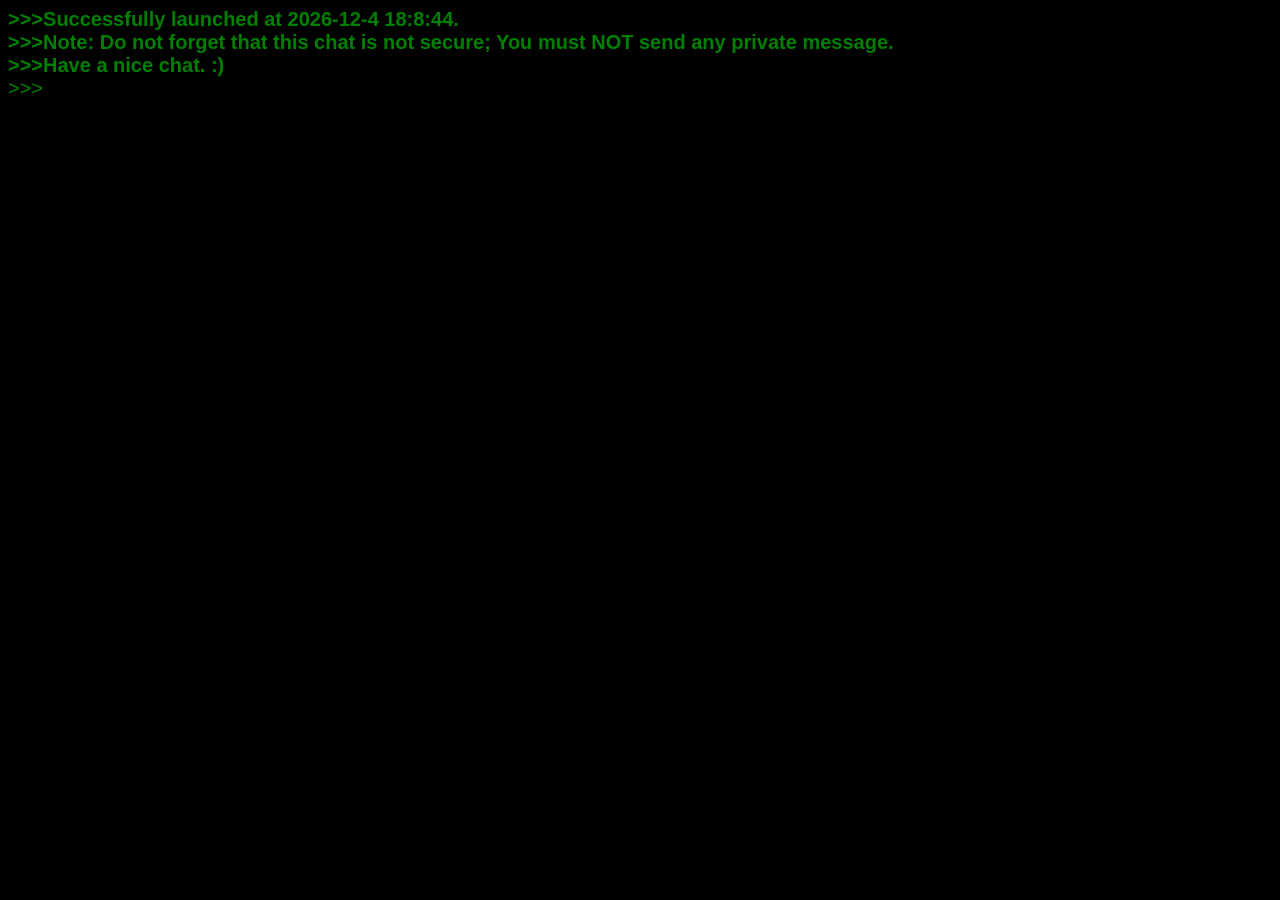
<file: static/index.html>
<!DOCTYPE html>
<html>
<head><title>Easy Chat -chatline</title><meta charset="utf-8"><link rel="stylesheet" type="text/css" href="style_index.css"></head>

<body>
<ul id="chatlist"></ul>
<form id="chat_form"><label for="ichat" id="chat_label">>>></label><input id="ichat" name="ichat"></form>
<script src="script_index.js"></script>
</body>
</html>
</file>
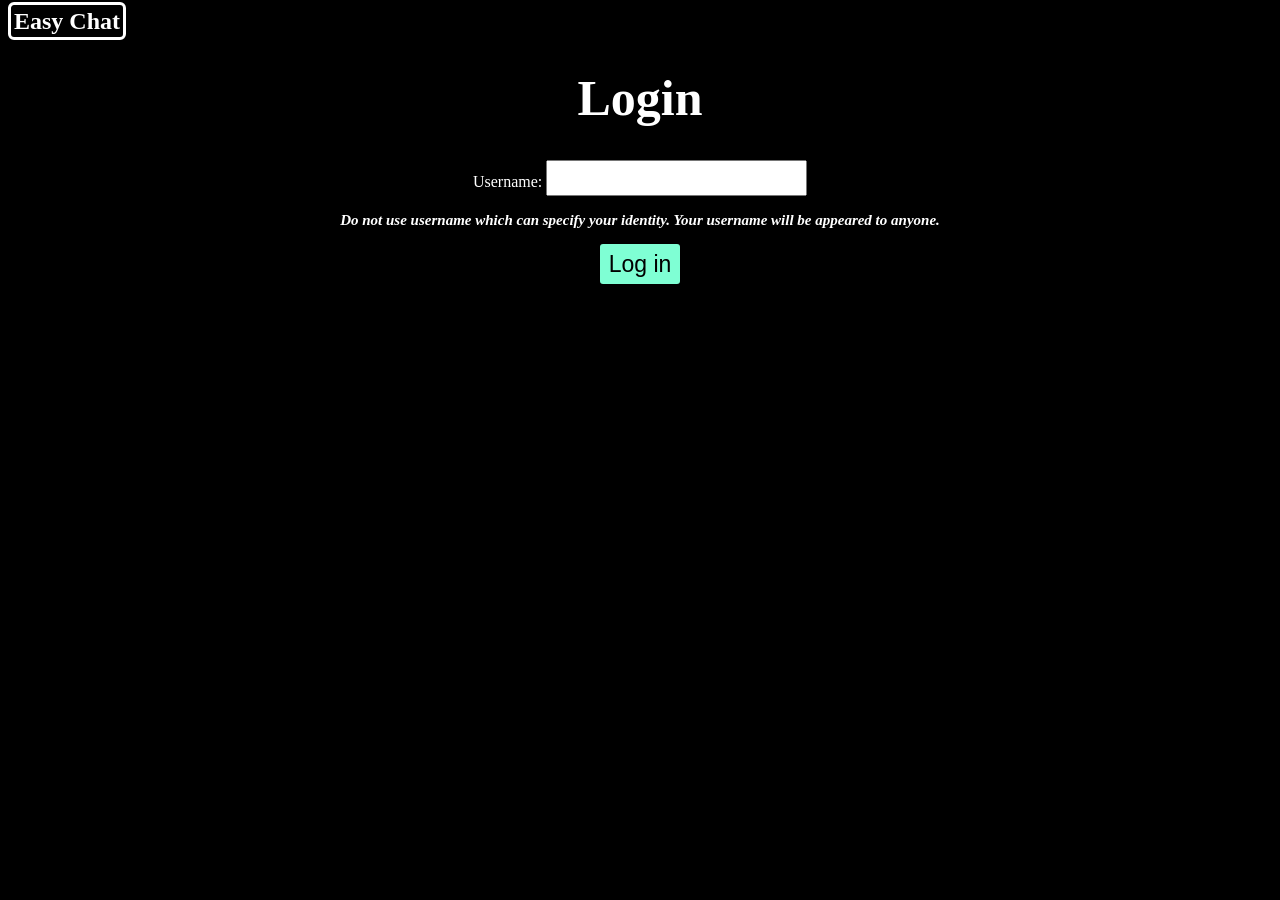
<file: static/login.html>
<!DOCTYPE html>
<html>
<head><meta charset="utf-8"><title>Easy Chat</title><link rel="stylesheet" type="text/css" href="style_login.css"></head>

<body>
<h2 id="logo">Easy Chat</h2>
<div class="login_form">
    <h1>Login</h1>
    <p>Username:</label>
    <input id="username" type="text"></input><br>
    <h3 id="description">Do not use username which can specify your identity. Your username will be appeared to anyone.</h3>
    <button type="button" id="submit_btn">Log in</input>
</div>
</body>
</html>
</file>
<file: static/style_index.css>
:root{
    --fontsize:20px;
    --fontfamily:"Gill Sans", sans-serif;
}

body{
    background-color:#000000;
    color:green;
    text-align:left;
    cursor:none;
}

#chatlist{
    border:none;
    font-size:var(--fontsize);
    font-family:var(--fontfamily);
    list-style-type:">>>";
    list-style-position:inside;
    padding:0;
    margin:0;
}

.server_msg{
    font-weight:bold;
}

.red_msg{
    color:red;
}

#ichat{
    display:inline-flex;
    background-color:#000000;
    outline:none;
    border:none;
    color:green;
    font-size:var(--fontsize);
    font-family:var(--fontfamily);
    padding:0;
    margin:0;
}

#chat_label{
    user-select:none;
    color:green;
    font-size:var(--fontsize);
    font-family:var(--fontfamily);
    padding:0;
    margin:0;
}
</file>
<file: static/style_login.css>
body{
    background-color:#000000;
}

#logo{
    color:#ffffff;
    text-align:center;
    border-style:solid;
    border-width:3px;
    border-radius:6px;
    border-color:#ffffff;
    padding:3px;
    display:inline;
}

.login_form{
    color:#ffffff;
    text-align:center;
}

#username{
    width:20%;
    height:30px;
    font-size:25px;
}

#description{
    font-style:italic;
    font-size:15px;
    margin:15px;
}

#submit_btn{
    height:40px;
    width:80px;
    font-size:23px;
    background-color:aquamarine;
    border-style:none;
    border-radius:3px;
    transition:background 0.2s ease-in-out;
}
#submit_btn:hover{
    background-color:#eeeeee;
}

h1{font-size:50px;}
</file>
